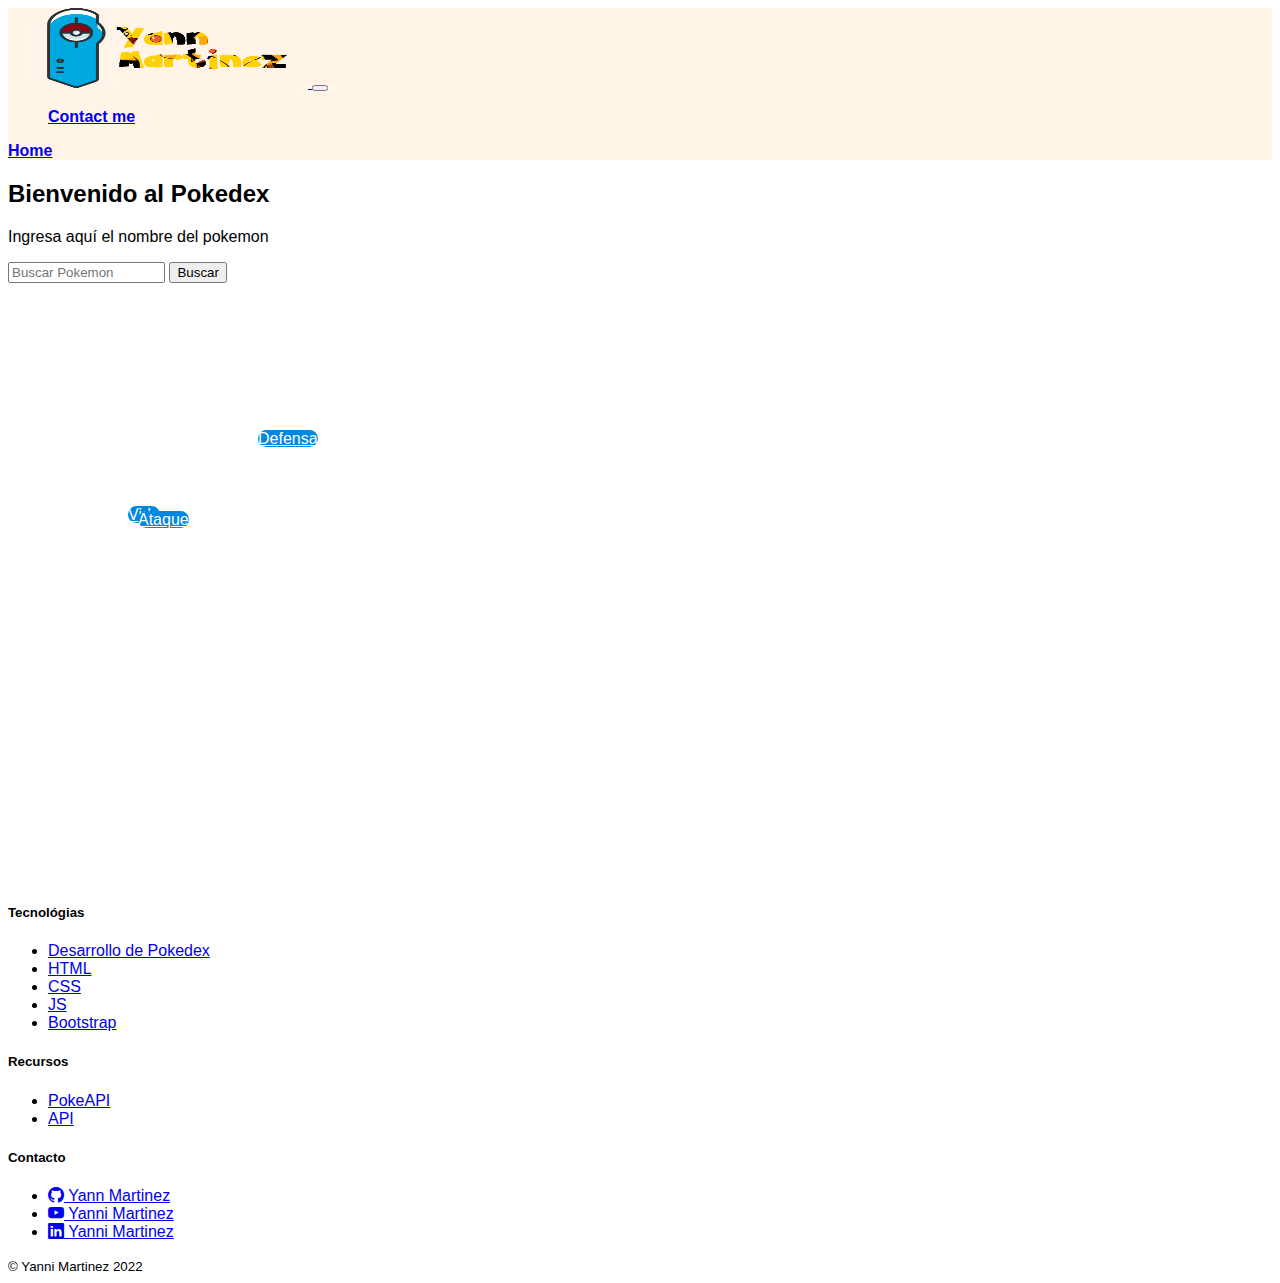
<file: JS/index.html>
<!doctype html>
<html lang="en">

<head>
    <!-- Required meta tags -->
    <meta charset="utf-8">
    <meta name="viewport" content="width=device-width, initial-scale=1, shrink-to-fit=no">

    <!-- Bootstrap CSS -->
    <link rel="stylesheet" href="https://cdn.jsdelivr.net/npm/bootstrap@4.6.1/dist/css/bootstrap.min.css"
        integrity="sha384-zCbKRCUGaJDkqS1kPbPd7TveP5iyJE0EjAuZQTgFLD2ylzuqKfdKlfG/eSrtxUkn" crossorigin="anonymous">

    <link rel="stylesheet" href="css/styles.css">
    <link rel="stylesheet" href="https://cdn.jsdelivr.net/npm/bootstrap-icons@1.8.1/font/bootstrap-icons.css">

    <title>Pokedex Yann</title>
</head>

<body>

    <nav class="navbar navbar-expand-lg navbar-light  nav">
        <a class="navbar-brand" href="#">
            <img class="zoom" src="img/logo.png" width="300" height="80" alt="">
        </a>
        <button class="navbar-toggler" type="button" data-toggle="collapse" data-target="#navbarText"
            aria-controls="navbarText" aria-expanded="false" aria-label="Toggle navigation">
            <span class="navbar-toggler-icon"></span>
        </button>
        <div class="collapse navbar-collapse" id="navbarText">
            <ul class="navbar-nav mr-auto">
                <a class="nav-link enlace" href="#">Contact me</a>
            </ul>
            <span class="navbar-text">
                <a class="nav-link enlace" href="#">Home</a>
            </span>
        </div>
    </nav>

    <div class="bg-light mr-md-3 pt-3 px-3 pt-md-5 px-md-5 text-center overflow-hidden">
        <div class="my-3 p-3">
            <h2 class="display-5">Bienvenido al Pokedex</h2>
            <p class="lead">Ingresa aquí el nombre del pokemon</p>
            
                <input class="form-control mr-sm-2 m-3 text-center" type="search" placeholder="Buscar Pokemon" aria-label="Search" id="pokeValue">
                <button class="btn btn-outline-success " type="submit" id="pokeName">Buscar</button>
            
        </div>
        <div class=" shadow-sm fondo contenedor">

            
            <img src="img/pokeball.png" class="animaPokemon imagen_card" alt="imagen Pokemon" id="pokeImg" >
            
            <h5 class="card-title nombre_pokemon" id="nombre">Nombre </h5>
            <a href="#" class="btn disabled stats hp" id="hp">Vida</a><br/>
            <a href="#" class="btn disabled stats atack" id="attack">Ataque</a><br/>
            <a href="#" class="btn disabled stats def" id="defense">Defensa</a><br/>
            <a href="#" class="btn disabled  tipo" id="type">Tipo</a><br/>      

        </div>
    </div>


    <footer class="container py-5">
        <div class="row">
            
            <div class="col-6 col-md">
                <h5>Tecnológias</h5>
                <ul class="list-unstyled text-small">
                    <li><a class="text-muted" href="#">Desarrollo de Pokedex</a></li>
                    <li><a class="text-muted" href="#">HTML</a></li>
                    <li><a class="text-muted" href="#">CSS</a></li>
                    <li><a class="text-muted" href="#">JS</a></li>
                    <li><a class="text-muted" href="#">Bootstrap</a></li>
                </ul>
            </div>
            <div class="col-6 col-md">
                <h5>Recursos</h5>
                <ul class="list-unstyled text-small">
                    <li><a class="text-muted" href="#">PokeAPI</a></li>
                    <li><a class="text-muted" href="#">API</a></li>
                </ul>
            </div>
            <div class="col-6 col-md">
                <h5>Contacto</h5>
                <ul class="list-unstyled text-small">
                    <li><a class="text-muted" href="https://github.com/YanniMartinez"><i class="bi bi-github"></i> Yann Martinez</a></li>
                    <li><a class="text-muted" href="https://www.youtube.com/channel/UCmegUpjHS9lY3zl67XDw0Dg"><i class="bi bi-youtube"></i> Yanni Martinez</a></li>
                    <li><a class="text-muted" href="https://www.linkedin.com/in/yanni-martinez-martinez/"><i class="bi bi-linkedin"></i> Yanni Martinez</a></li>
                </ul>
            </div>
            <div class="col-12 col-md">
                
                <small class="d-block mb-3 text-muted">© Yanni Martinez 2022</small>
            </div>
        </div>
    </footer>
    <!-- Optional JavaScript; choose one of the two! -->

    <!-- Option 1: jQuery and Bootstrap Bundle (includes Popper) -->
    <script src="https://cdn.jsdelivr.net/npm/jquery@3.5.1/dist/jquery.slim.min.js"
        integrity="sha384-DfXdz2htPH0lsSSs5nCTpuj/zy4C+OGpamoFVy38MVBnE+IbbVYUew+OrCXaRkfj"
        crossorigin="anonymous"></script>
    <script src="https://cdn.jsdelivr.net/npm/bootstrap@4.6.1/dist/js/bootstrap.bundle.min.js"
        integrity="sha384-fQybjgWLrvvRgtW6bFlB7jaZrFsaBXjsOMm/tB9LTS58ONXgqbR9W8oWht/amnpF"
        crossorigin="anonymous"></script>

    <script src="js/logic.js"></script>
</body>

</html>
</file>
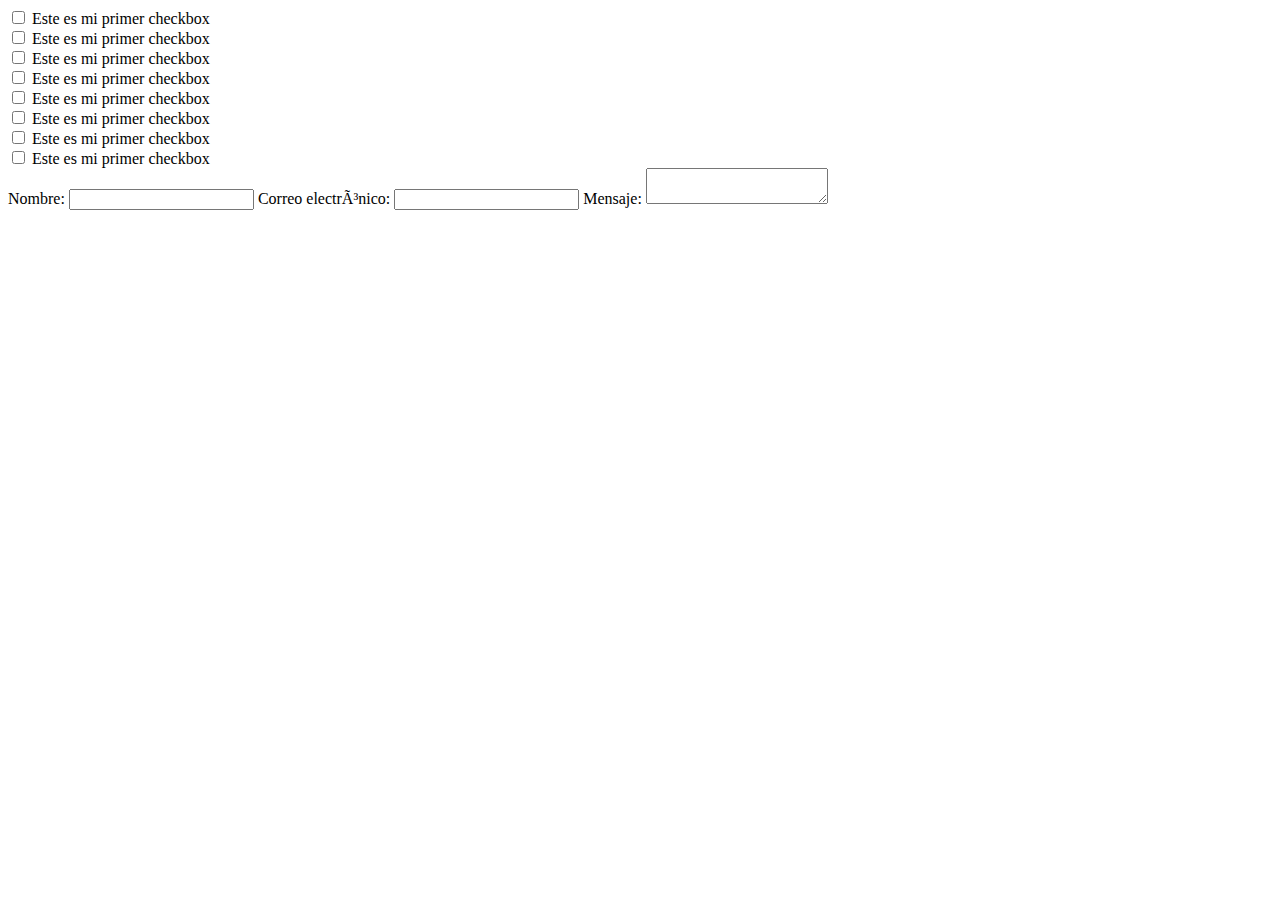
<file: HTML/orden.html>
<!DOCTYPE html> <!-- Etiqueta de apertura, le dice al navegador que estamos usando HTML5 -->
<html lang="en">
    <!-- En primera instancia sólo se colocó la etiqueta, nuestras etiquetas principales son HEAD y BODY-->
    <head>
        <meta charset="UFT-8">
        <meta http-equiv="X-UA-Compatible" content="IE-edge">
        <meta name="viewport" content="width-device-width, initial-scale=1.0">
        <link rel="stylesheet" href="styles/styles.css">
        <title>El pastelito Feliz</title><!-- Como su nombre lo dice, nos permite poner el titulo de la página -->
            
    </head>
    <body>

        
        <label><input type="checkbox" id="cbox1" value="first_checkbox"> Este es mi primer checkbox</label><br>
        <label><input type="checkbox" id="cbox1" value="first_checkbox"> Este es mi primer checkbox</label><br>
        <label><input type="checkbox" id="cbox1" value="first_checkbox"> Este es mi primer checkbox</label><br>
        <label><input type="checkbox" id="cbox1" value="first_checkbox"> Este es mi primer checkbox</label><br>
        
        <label><input type="checkbox" id="cbox1" value="first_checkbox"> Este es mi primer checkbox</label><br>
        <label><input type="checkbox" id="cbox1" value="first_checkbox"> Este es mi primer checkbox</label><br>
        <label><input type="checkbox" id="cbox1" value="first_checkbox"> Este es mi primer checkbox</label><br>
        <label><input type="checkbox" id="cbox1" value="first_checkbox"> Este es mi primer checkbox</label><br>
        <!-- Formulario -->
        <form action="/my-handling-form-page" method="post">
            <label for="name">Nombre:</label>
            <input type="text" id="name" name="user_name" />
        
            <label for="mail">Correo electrónico:</label>
            <input type="email" id="mail" name="user_email" />
        
            <label for="msg">Mensaje:</label>
            <textarea id="msg" name="user_message"></textarea>
        </form>
        

    </body>
    
</html>
</file>
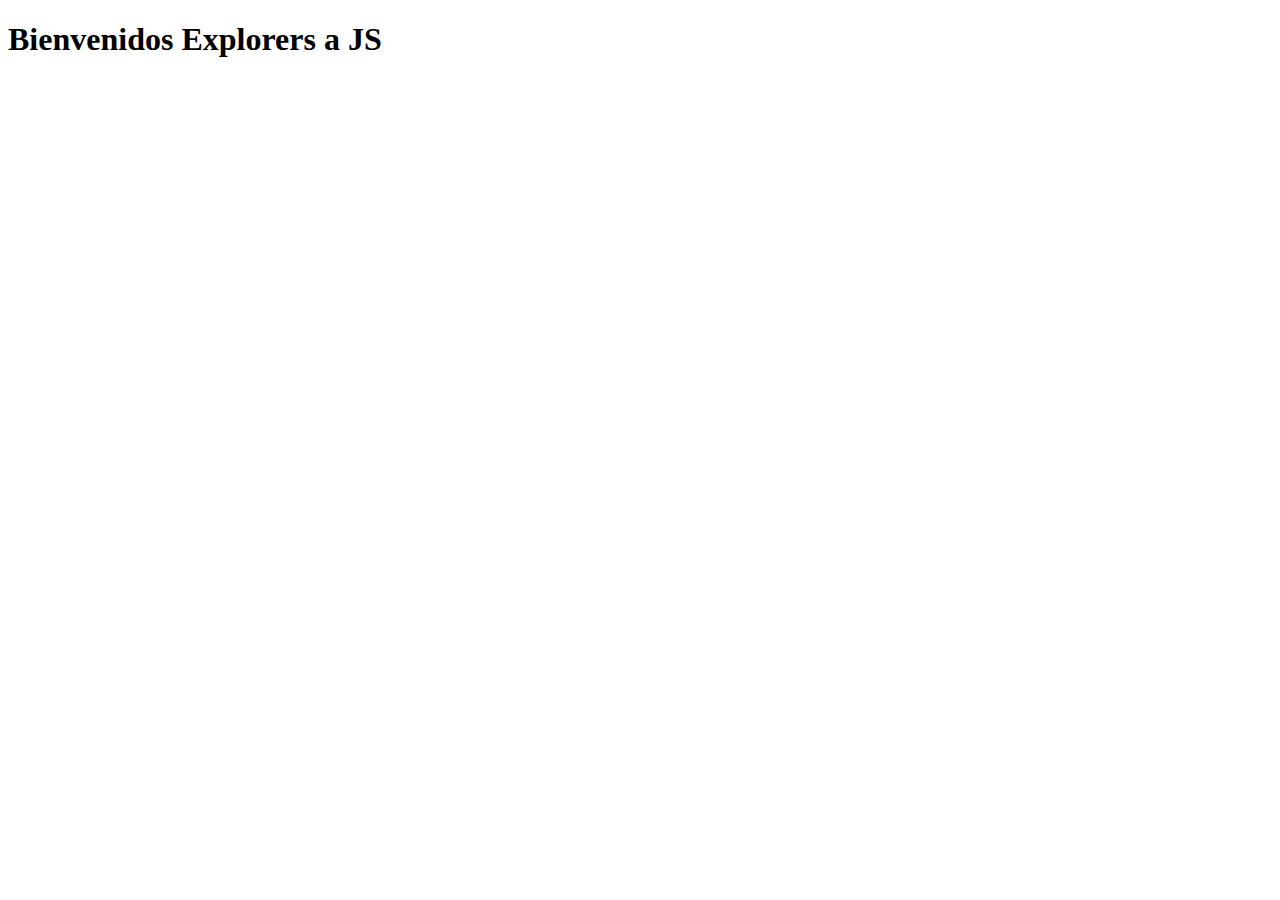
<file: JS/1.-intro.html>
<!DOCTYPE html>
<html lang="en">
<head>
    <meta charset="UTF-8">
    <meta http-equiv="X-UA-Compatible" content="IE=edge">
    <meta name="viewport" content="width=device-width, initial-scale=1.0">
    <title>Intro JS</title>
    <script src="./1.-intro.js"></script>
</head>
<body>
    <h1>Bienvenidos Explorers a JS</h1>
</body>
</html>
</file>
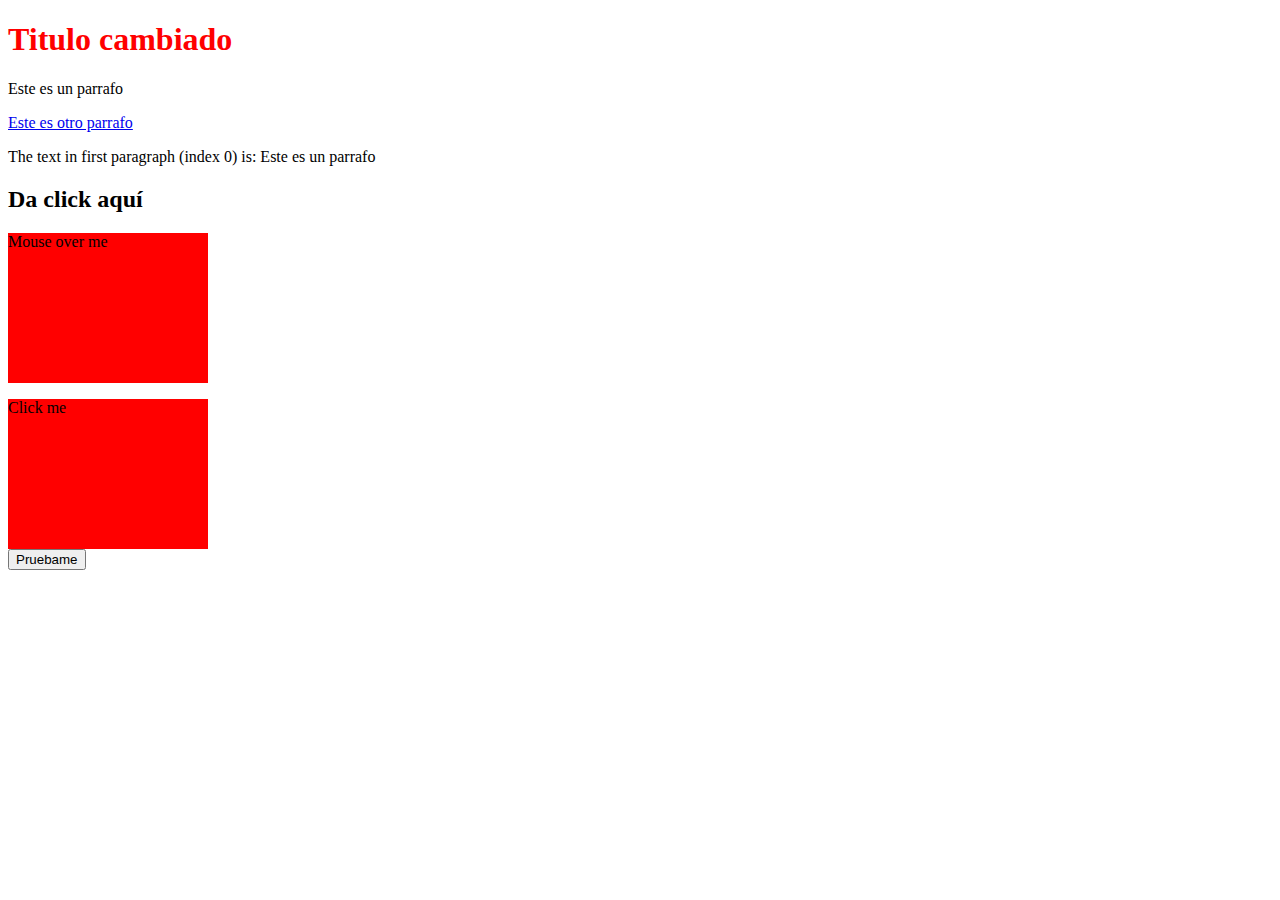
<file: JS/3.-navegador.html>
<!DOCTYPE html>
<html lang="en">
<head>
    <meta charset="UTF-8">
    <meta http-equiv="X-UA-Compatible" content="IE=edge">
    <meta name="viewport" content="width=device-width, initial-scale=1.0">
    <title>JS en el navegador</title>
    <style>
        div{
            width: 200px;
            height: 150px;
            background-color: red;
        }
    </style>
</head>
<body>
    <h1 id="titulo">Así se usa JS en el navegador</h1>
    <p>Este es un parrafo</p>
    <a href="#" class="links">Este es otro parrafo</a>

    <p id="demo"></p>

    <h2 id="click" onclick="cambiarTexto(this)">Da click aquí</h2>

    <div onmouseover="mOver(this)" onmouseout="mOut(this)">
        <p>Mouse over me</p>
    </div>

    <div onmousedown="mDown(this)" onmouseup="mUp(this)">
        <p>Click me</p>
    </div>

    <button id="boton"> Pruebame </button>
</body>
<footer>
    <script src="./3.-navegador.js"></script>
</footer>
</html>
</file>
<file: JS/css/styles.css>
* {
    font-family:Helvetica,Futura,Arial,Verdana,sans-serif;
}


i:hover{
    color: #e95e1e;
    border-radius: 1rem;
}

/* Posiciones */
.imagen_card{
    width: 110px;
    height: 110px;
    position: relative;
    top: 190px;
    left: -210px;
}

.nombre_pokemon{
    font-weight: bold;
    position: relative;
    top: 200px;
    left: -210px;
}

.hp{
    position: relative;
    top: 50px;
    left: 120px;
}

.atack{
    position: relative;
    top: 37px;
    left: 130px;
}

.def{
    position: relative;
    top: -62px;
    left: 250px;
}


.tipo{
    font-weight: bold;
    color: white;
    position: relative;
    top: 180px;
    left: -250px;
}

.nav{
    color: white;
    font-weight: bold;
    background-color: rgb(255, 244, 231);
}

.enlace:hover{
    color: black;
    font-weight: bold;
    background-color: white;
    border-radius: 1rem;
}


.animaPokemon{
    animation: pokemon 5s infinite;
}

.contenedor{
    width: 100%;
    height: 600px;
}

.fondo{
    background-image:url(https://th.bing.com/th/id/R.3c2eab4a8d335bed746bc712b5716457?rik=CIGLtyQdnGYuNg&riu=http%3a%2f%2fpokemongo.vn%2fwp-content%2fuploads%2f2015%2f10%2fpokedex-578x420.png&ehk=s3UxBxiWm08%2ffNSCNPxNW1L%2bph7CNHCKVGv6Cb%2fq52w%3d&risl=&pid=ImgRaw&r=0);
    background-repeat: no-repeat;
    background-size: 800px 600px;
    background-position: center;
}

.fondoCarta{
    background-repeat: no-repeat;
    background-size: cover;
    background-position: top;
}

.zoom {
    transition: transform .2s; /* Animation */
}

.zoom:hover {
    transform: scale(1.1); /* (150% zoom - Note: if the zoom is too large, it will go outside of the viewport) */
}

.sombra{
    box-shadow: 0 1rem 1rem rgba(0, 23, 85, 0.2);
}

.stats{
    background-color: rgb(0, 135, 224);
    color: white;
    border-radius: 1rem;
    margin: 10px 0px;
}

.input{
    width: 30%;
}

@keyframes pokemon {
    0%{
        transform: translateX(0.5px);
    }
    30%{
        transform: translateX(0) rotate(2deg);
    }
    50%{
        transform: rotate(-5deg);
    }
    75%{
        transform: rotate(5deg);
    }
    100%{
        transform: translateX(-2px);
    }
}

@media(max-width: 1500px){
    .carta{
    margin: 8rem 17rem;
    }

    .espacios{
        margin-top: -100px;
    }

}

@media(max-width: 1000px){
    .carta{
      margin: 8rem 10rem;
  }

  .espacios{
    margin-top: -60px;
    }       
}

@media(max-width: 800px){
    .carta{
      margin: 3rem 5rem;
  }

  .espacios{
    margin-top: -60px;
    } 
}
</file>
<file: HTML/styles/styles.css>
.grid-container {
    display: grid;
    column-gap: 10px;
    grid-template-columns: auto auto auto;
    /* background-color: #2196F3; */
    padding: 10px;
  }
  
.grid-item {
    /* background-color: rgba(255, 255, 255, 0.8);
    border: 1px solid rgba(0, 0, 0, 0.8); */
    padding: 5px;
    font-size: 30px;
    text-align: center;
}

.titulo{
    color: #7e407d;
}

.catalogo-text{
    font-size: 40px;
    color: #7e407d;
}

/* Hace referencia al botón para ordenar */
.catalogo-container{
    border-radius: 3%;
    margin: 5%;
    background-color: lightblue;
}

.orden{
    color: white;
    background-color: #7e407d;
    font-size: 30px;
}

.img-catalogo{
    border-radius: 3%;
    width: 300px;
}

.centro{
    text-align: center;
}

.separador{
    padding: 10%;
}
</file>
